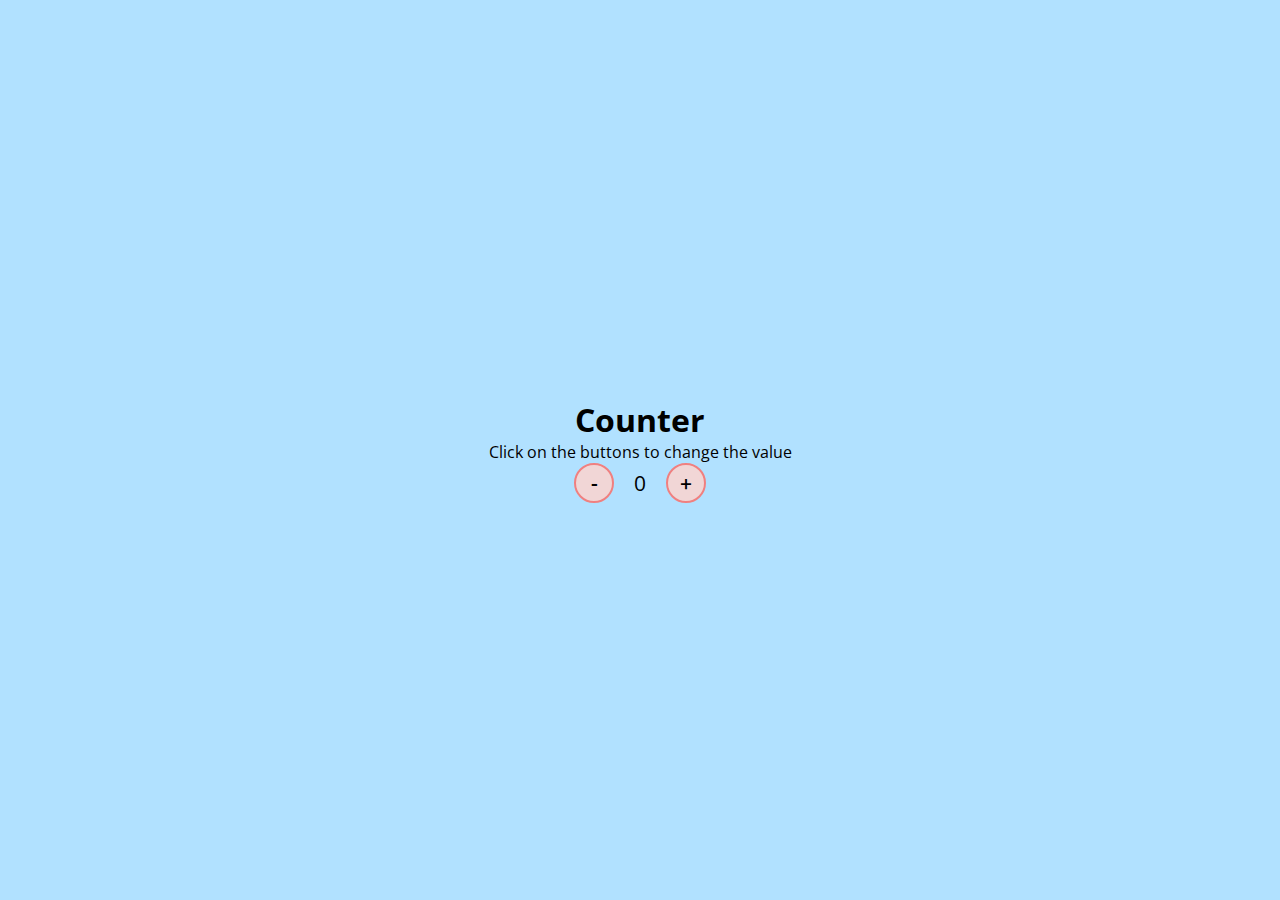
<file: module-js-counter-project/index.html>
<!DOCTYPE html>
<html lang="en">
  <head>
    <meta charset="UTF-8">
    <meta http-equiv="X-UA-Compatible" content="IE=edge">
    <meta name="viewport" content="width=device-width, initial-scale=1.0">
    
    <title>Counter</title>

    <link rel="icon" type="image/png" sizes="32x32" href="assets/img/favicon-32x32.png">
    <link rel="stylesheet" href="assets/css/style.css">
  </head>
  <body>
    <h1>Counter</h1>
    <p>Click on the buttons to change the value</p>
    <div id="counter">
      <button name="deduct" onclick="decrement()">-</button>
      <span id="currentNumber">0</span>
      <button name="add" onclick="increment()">+</button>
    </div>

    <script src="assets/js/script.js"></script>
  </body>
</html>
</file>
<file: module-js-counter-project/assets/css/style.css>
@import url('https://fonts.googleapis.com/css2?family=Open+Sans:wght@300;600&display=swap');

* {
  font-family: 'Open Sans', sans-serif;
  margin: 0;
  padding: 0;
}
body { 
  height: 100vh;
  background-color: #b1e1ff;
  margin: auto;
  display: flex;
  align-items: center;
  justify-content: center;
  flex-direction: column;
}
button {
  width: 40px;
  height: 40px;
  background-color: #f1d6d6;
  border-radius: 50%;
  border: 2px solid lightcoral;
  font-size: 16pt;
  font-weight: 600;
  text-align: center;
}
#counter {
  display: flex;
}
#currentNumber {
  margin: 0 20px;
  font-size: 16pt;
  display: flex;
  align-items: center;
}
</file>
